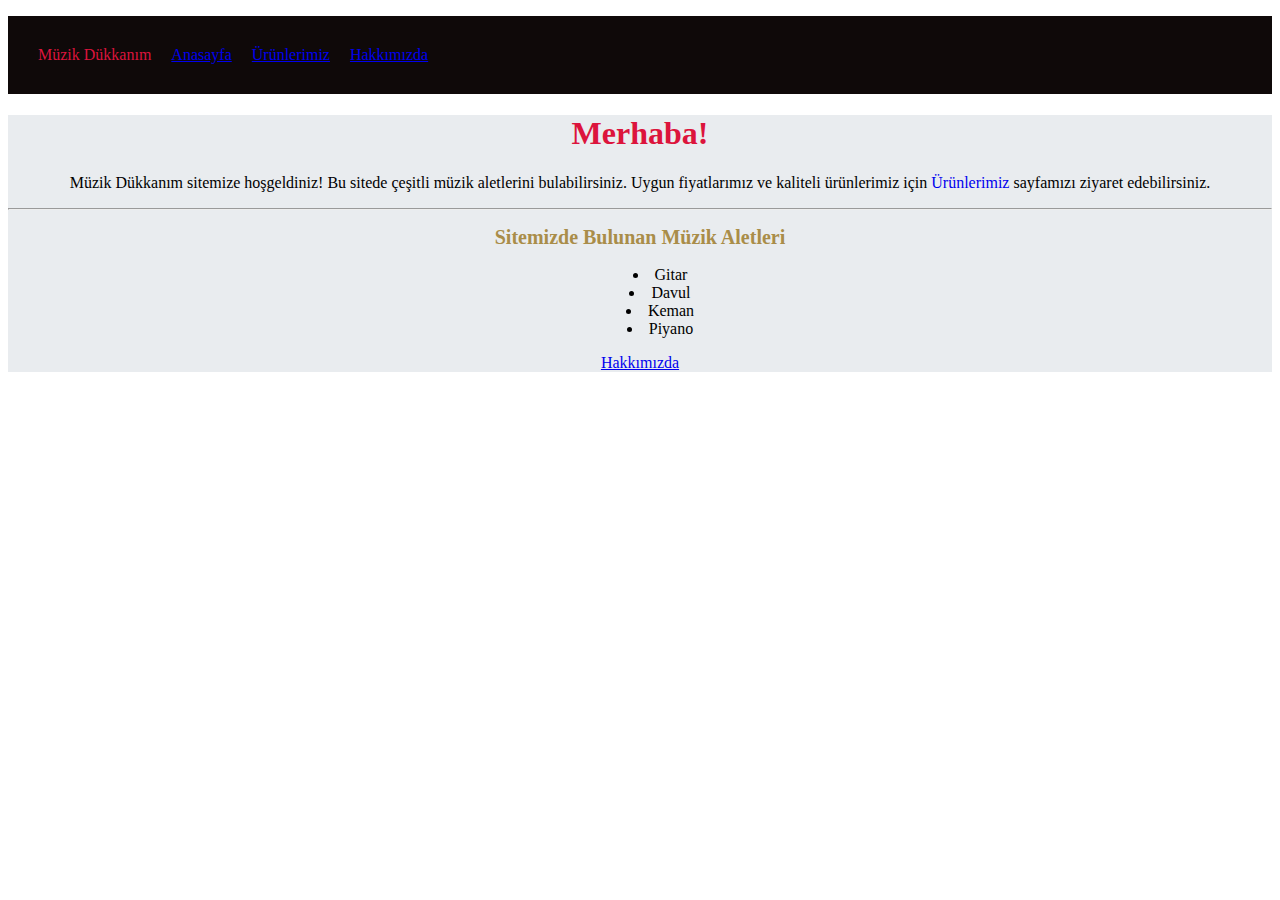
<file: index.html>
<!doctype html>
<html lang="en">
  <head>
    <meta charset="utf-8">
    <meta name="viewport" content="width=device-width, initial-scale=1">
    <title>Bootstrap demo</title>
    <link href="https://cdn.jsdelivr.net/npm/bootstrap@5.3.2/dist/css/bootstrap.min.css" rel="stylesheet" integrity="sha384-T3c6CoIi6uLrA9TneNEoa7RxnatzjcDSCmG1MXxSR1GAsXEV/Dwwykc2MPK8M2HN" crossorigin="anonymous">
    <link rel="stylesheet" href="./index.css">
  </head>
  <body>
    <header>
        <nav>
            <nav>
                <ul class="list">
                    <li>Müzik Dükkanım</li>
                    <li><a href="./index.html" target="_blank">Anasayfa</a></li>
                    <li><a href="./our-products.html" target="_blank">Ürünlerimiz</a></li>
                    <li><a href="./about-us.html" target="_blank">Hakkımızda</a></li>
                </ul>
            </nav>
        </nav>
    </header>
    <!-- -------------------HEADER NAV--------------------------->
    <main>
        <article>
            <div class="container">
                <div class="row">
                    <div class="col-sm">
                        <div class="mt-4 p-5 text-black rounded jumbotron">
                            <h1 id="merhaba">Merhaba!</h1>
                            <p>Müzik Dükkanım sitemize hoşgeldiniz! Bu sitede çeşitli müzik aletlerini bulabilirsiniz. Uygun fiyatlarımız ve kaliteli ürünlerimiz için <span style="color: blue;"><a id="ürünlerimiz" href="./our-products.html">Ürünlerimiz</a></span> sayfamızı ziyaret edebilirsiniz.</p>
                            <hr>
                            <h2 id="ourinstheader">Sitemizde Bulunan Müzik Aletleri</h2>
                            <ul class="list2">
                                <li>Gitar</li>
                                <li>Davul</li>
                                <li>Keman</li>
                                <li>Piyano</li>
                            </ul>
                            <!-- <button type="button" class="btn btn-primary position-relative">
                                Hakkımızda<span class="position-absolute top-0 start-100 translate-middle rounded-pill bg-secondary"> <span class="visually-hidden">unread messages</span></span>
                              </button> -->
                              <div class="text-center">
                                <a href="./about-us.html" class="btn text-white bg-primary" role="button" target="_blank">Hakkımızda</a>
                            </div> 
                            </div>
                            </div>
                          </div>
                          
                    </div>
                </div>
            </div>
        </article>
    </main>











































































    <!------------------------------------------------------------------------------------------------------------------------------------------------------- -->
    <script src="https://cdn.jsdelivr.net/npm/bootstrap@5.3.2/dist/js/bootstrap.bundle.min.js" integrity="sha384-C6RzsynM9kWDrMNeT87bh95OGNyZPhcTNXj1NW7RuBCsyN/o0jlpcV8Qyq46cDfL" crossorigin="anonymous"></script>
  </body>
</html>
</file>
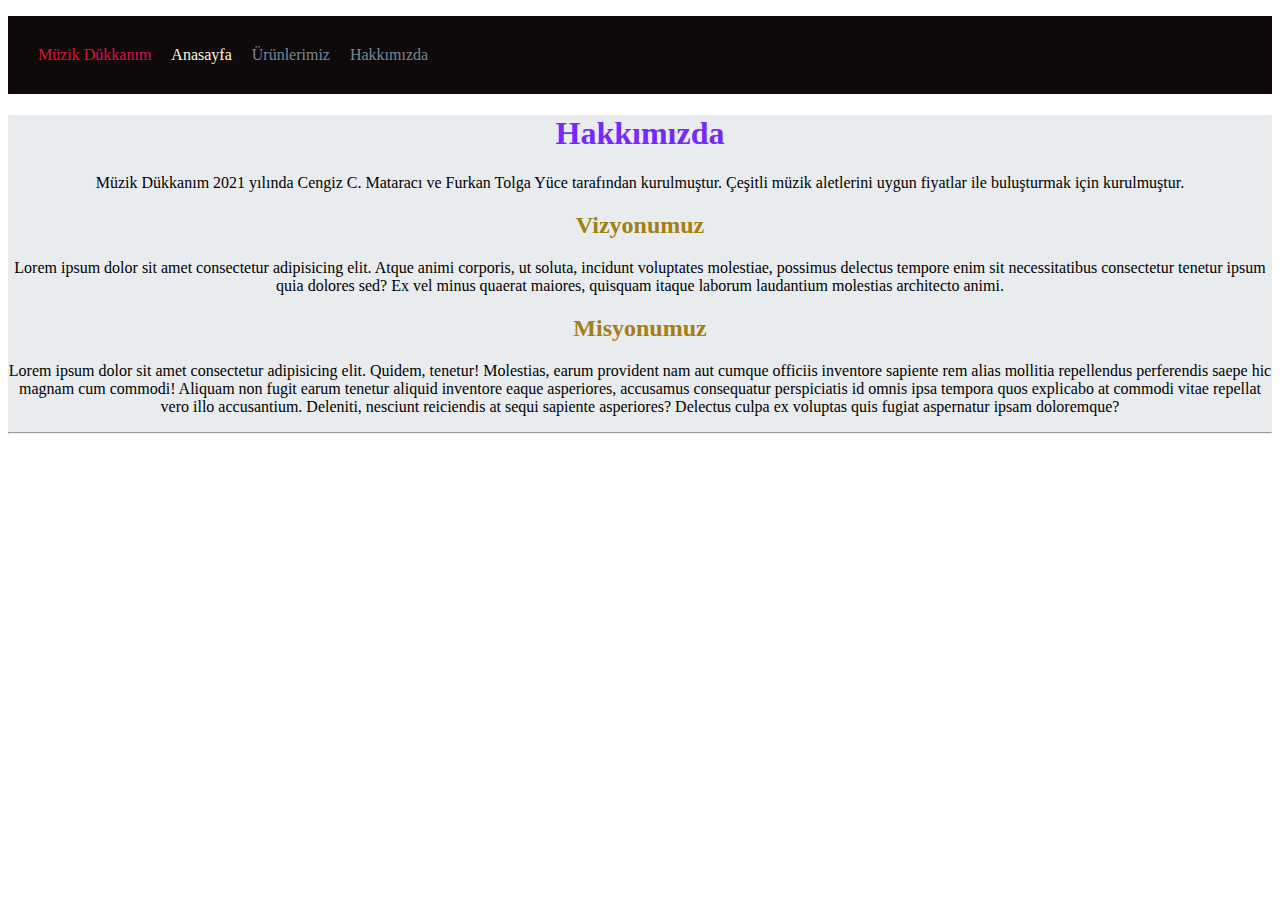
<file: about-us.html>
<!doctype html>
<html lang="en">
  <head>
    <meta charset="utf-8">
    <meta name="viewport" content="width=device-width, initial-scale=1">
    <title>Bootstrap demo</title>
    <link href="https://cdn.jsdelivr.net/npm/bootstrap@5.3.2/dist/css/bootstrap.min.css" rel="stylesheet" integrity="sha384-T3c6CoIi6uLrA9TneNEoa7RxnatzjcDSCmG1MXxSR1GAsXEV/Dwwykc2MPK8M2HN" crossorigin="anonymous">
    <link rel="stylesheet" href="./about-us.css">
  </head>
  <body>
    <header>
        <nav>
            <nav>
                <ul class="list">
                    <li>Müzik Dükkanım</li>
                    <li><a href="./index.html" target="_blank">Anasayfa</a></li>
                    <li><a href="./our-products.html" target="_blank">Ürünlerimiz</a></li>
                    <li><a href="./about-us.html" target="_blank">Hakkımızda</a></li>
                </ul>
            </nav>
        </nav>
    </header>
    <!-- -------------------HEADER NAV--------------------------->
    <main>
        <article>
            <div class="container">
                <div class="row">
                    <div class="col-sm-">
                        <div class="mt-4 p-5 text-black rounded jumbotron row">
                            <h1 id="hakkımızda">Hakkımızda</h1>
                            <p class="text-start">Müzik Dükkanım 2021 yılında Cengiz C. Mataracı ve Furkan Tolga Yüce tarafından kurulmuştur. Çeşitli müzik aletlerini uygun fiyatlar ile buluşturmak için kurulmuştur.</p>
                            <h2 class="text-start">Vizyonumuz</h2>
                            <p class="text-start">Lorem ipsum dolor sit amet consectetur adipisicing elit. Atque animi corporis, ut soluta, incidunt voluptates molestiae, possimus delectus tempore enim sit necessitatibus consectetur tenetur ipsum quia dolores sed? Ex vel minus quaerat maiores, quisquam itaque laborum laudantium molestias architecto animi.</p>
                            <h2 class="text-start">Misyonumuz</h2>
                            <p class="text-start">Lorem ipsum dolor sit amet consectetur adipisicing elit. Quidem, tenetur! Molestias, earum provident nam aut cumque officiis inventore sapiente rem alias mollitia repellendus perferendis saepe hic magnam cum commodi! Aliquam non fugit earum tenetur aliquid inventore eaque asperiores, accusamus consequatur perspiciatis id omnis ipsa tempora quos explicabo at commodi vitae repellat vero illo accusantium. Deleniti, nesciunt reiciendis at sequi sapiente asperiores? Delectus culpa ex voluptas quis fugiat aspernatur ipsam doloremque?</p>
                            <hr>
</file>
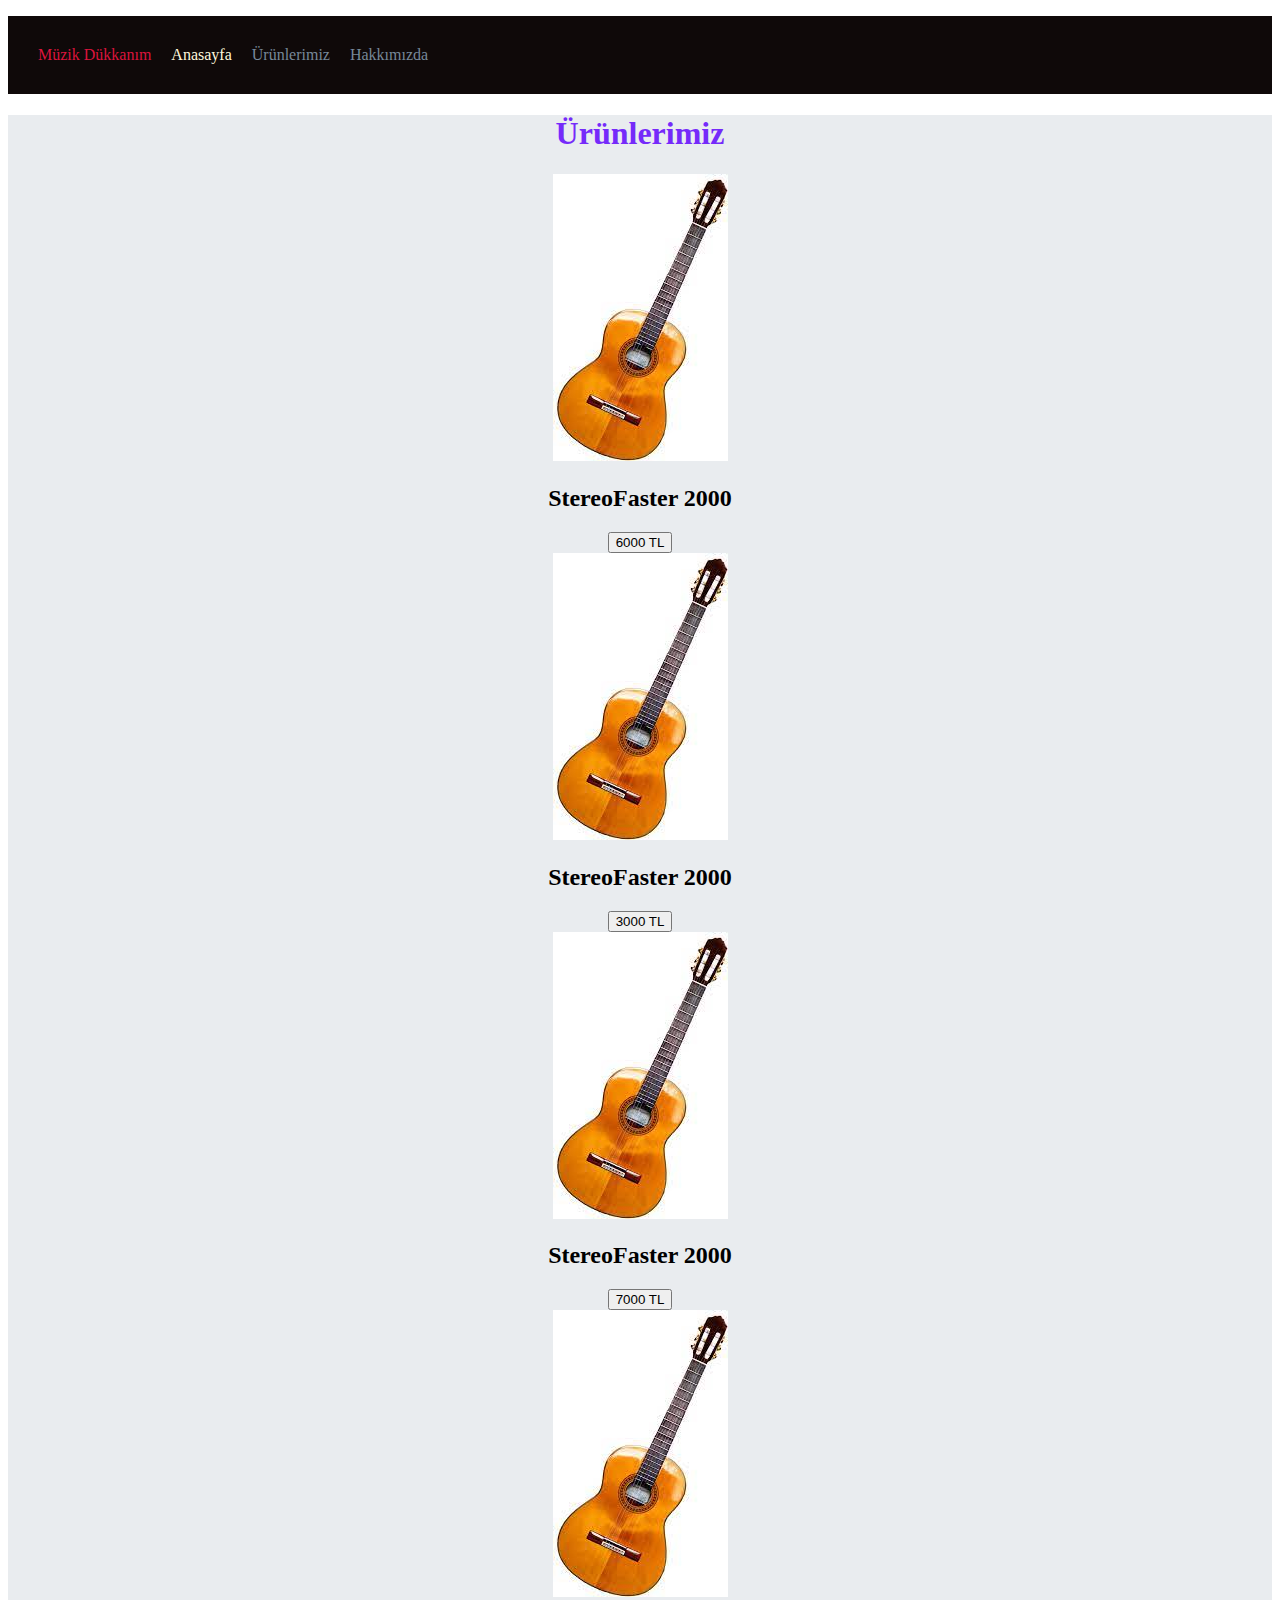
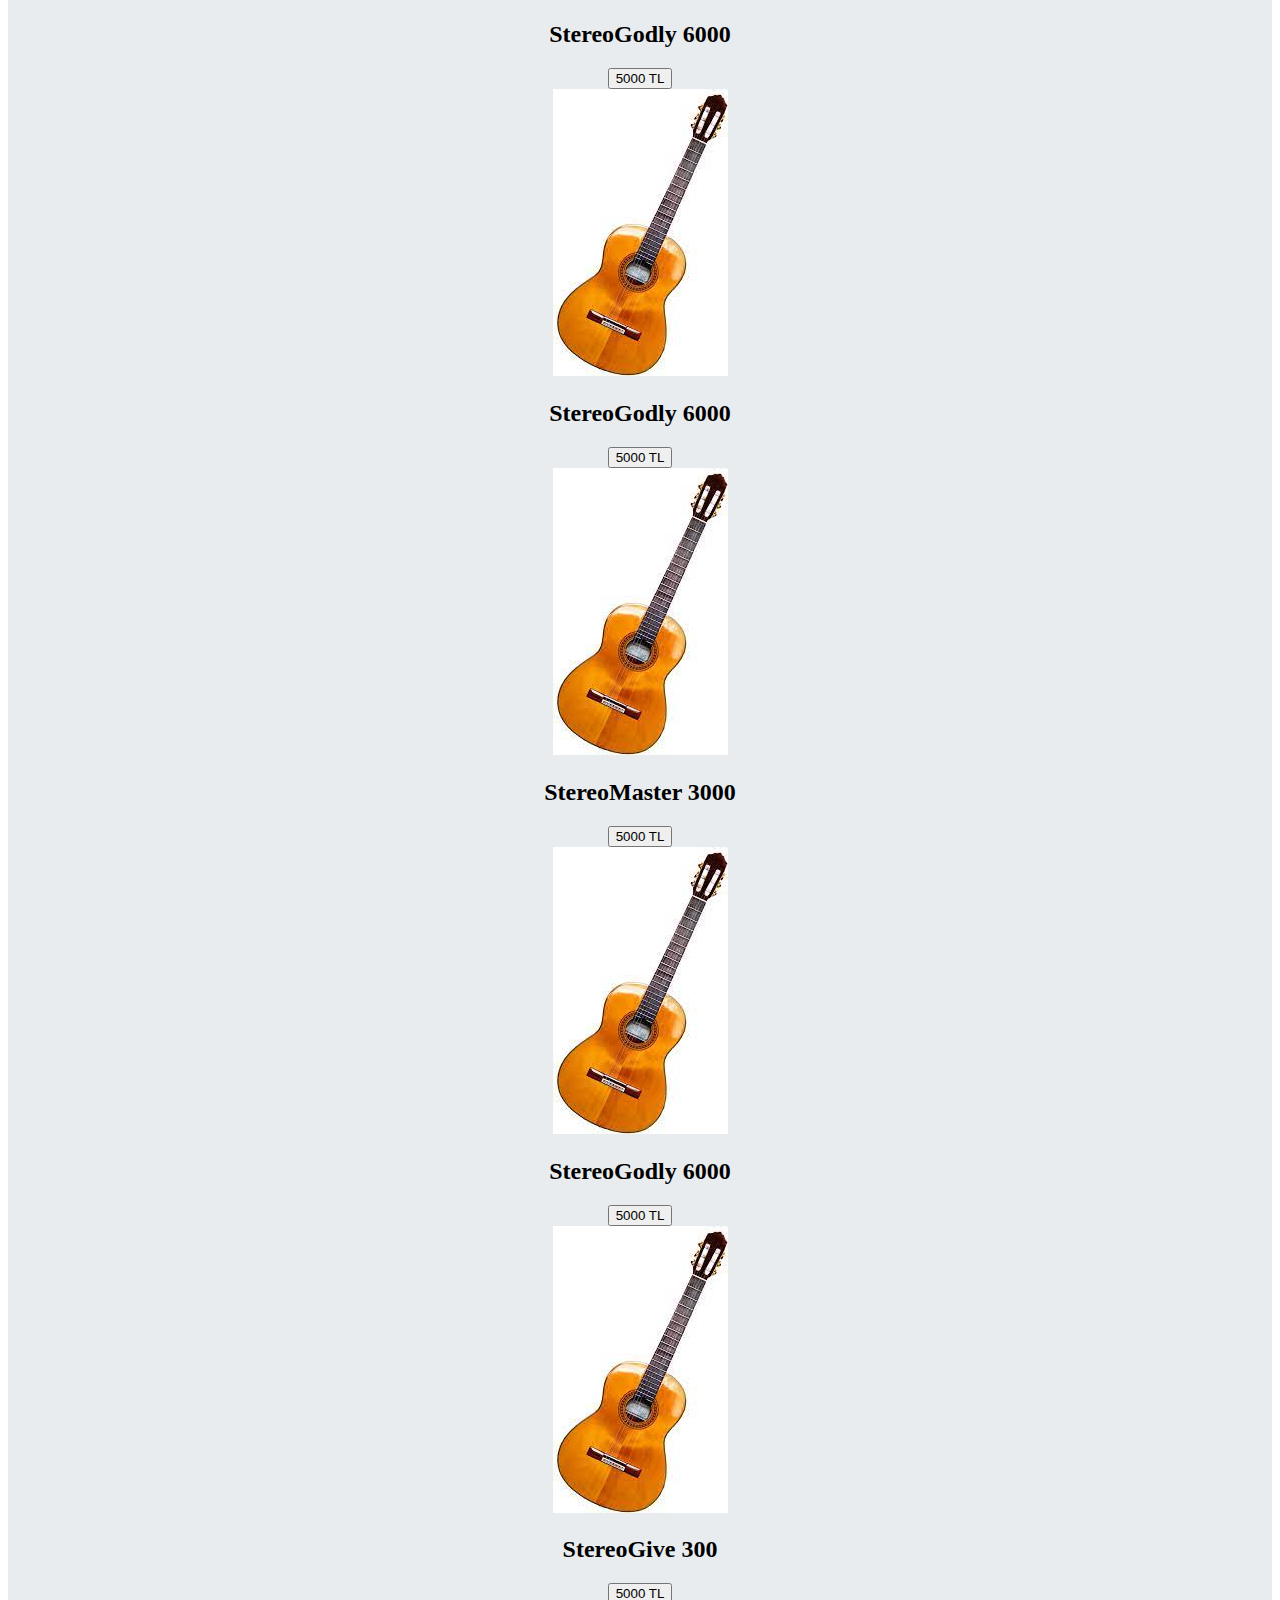
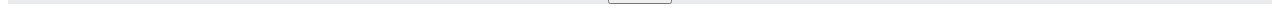
<file: our-products.html>
<!doctype html>
<html lang="en">
  <head>
    <meta charset="utf-8">
    <meta name="viewport" content="width=device-width, initial-scale=1">
    <title>Bootstrap demo</title>
    <link href="https://cdn.jsdelivr.net/npm/bootstrap@5.3.2/dist/css/bootstrap.min.css" rel="stylesheet" integrity="sha384-T3c6CoIi6uLrA9TneNEoa7RxnatzjcDSCmG1MXxSR1GAsXEV/Dwwykc2MPK8M2HN" crossorigin="anonymous">
    <link rel="stylesheet" href="./our-products.css">
  </head>
  <body>
    <header>
        <nav>
            <nav>
                <ul class="list">
                    <li>Müzik Dükkanım</li>
                    <li><a href="./index.html" target="_blank">Anasayfa</a></li>
                    <li><a href="./our-products.html" target="_blank">Ürünlerimiz</a></li>
                    <li><a href="./about-us.html" target="_blank">Hakkımızda</a></li>
                </ul>
            </nav>
        </nav>
    </header>
    <!-- -------------------HEADER NAV--------------------------->
    <main>
        <article>
            <div class="container">
                <div class="row">
                    <div class="col-sm-">
                        <div class="mt-4 p-5 text-black rounded jumbotron row">
                            <h1 id="ürünlerimiz">Ürünlerimiz</h1>
                            <div class="row">
                              <div class="col-sm-4">
                                <div class="card p-4 m-2">
                                  <img src="./Img/download.jpg" alt="picture of a guitar">
                                <div class="card-body text-start">
                                  <h2>StereoFaster 2000</h2>
                                  <button class="bg-secondary rounded">6000 TL</button>
                                </div>
                                </div>
                              </div>
                              <div class="col-sm-4">
                                <div class="card p-4 m-2">
                                  <img src="./Img/download.jpg" alt="picture of a guitar">
                                <div class="card-body text-start">
                                  <h2>StereoFaster 2000</h2>
                                  <button class="bg-secondary rounded">3000 TL</button>
                                </div>
                                </div>
                              </div>
                              <div class="col-sm-4">
                                <div class="card p-4 m-2">
                                  <img src="./Img/download.jpg" alt="picture of a guitar">
                                <div class="card-body text-start">
                                  <h2>StereoFaster 2000</h2>
                                  <button class="bg-secondary rounded">7000 TL</button>
                                </div>
                                </div>
                              </div>
                            </div>
                            <div class="row">
                              <div class="col-sm-4">
                                <div class="card p-4 m-2">
                                  <img src="./Img/download.jpg" alt="picture of a guitar">
                                <div class="card-body text-start">
                                  <h2>StereoGodly 6000</h2>
                                  <button class="bg-secondary rounded">5000 TL</button>
                                </div>
                                </div>
                              </div>
                              <div class="col-sm-4">
                                <div class="card p-4 m-2">
                                  <img src="./Img/download.jpg" alt="picture of a guitar">
                                <div class="card-body text-start">
                                  <h2>StereoGodly 6000</h2>
                                  <button class="bg-secondary rounded">5000 TL</button>
                                </div>
                                </div>
                              </div>
                              <div class="col-sm-4">
                                <div class="card p-4 m-2">
                                  <img src="./Img/download.jpg" alt="picture of a guitar">
                                <div class="card-body text-start">
                                  <h2>StereoMaster 3000</h2>
                                  <button class="bg-secondary rounded">5000 TL</button>
                                </div>
                                </div>
                              </div>
                              <div class="col-sm-4">
                                <div class="card p-4 m-2">
                                  <img src="./Img/download.jpg" alt="picture of a guitar">
                                <div class="card-body text-start">
                                  <h2>StereoGodly 6000</h2>
                                  <button class="bg-secondary rounded">5000 TL</button>
                                </div>
                                </div>
                              </div>
                              <div class="col-sm-4">
                                <div class="card p-4 m-2">
                                  <img src="./Img/download.jpg" alt="picture of a guitar">
                                <div class="card-body text-start">
                                  <h2>StereoGive 300</h2>
                                  <button class="bg-secondary rounded">5000 TL</button>
                                </div>
                                </div>
                              </div>
                            </div>     
                          </div>
</file>
<file: index.css>
/* NAV START */
.list {
    list-style-type: none;
    display: flex;
    background-color: rgb(15, 9, 9);
    padding: 30px;
}

.list li {
    color: lightslategray;
    margin-right: 20px;
}

li:nth-child(+1) {
    color: crimson;
}

li:nth-child(+2) {
    color: cornsilk;
}

.list li:hover {
    color: cornsilk;
}
/* NAV END */



/* MAIN-START */
.jumbotron {
    background-color: #E9ECEF;
    text-align: center;
}

#merhaba {
    color: crimson;
}

#ourinstheader {
    font-size: 20px;
    color: #a98d49
}

.list2 li {
    color: black;
    list-style-type: disc;
    list-style-position:inside;
}

#ürünlerimiz {
    text-decoration: none;
}

#aboutusp {
    padding: 0px;
}
</file>
<file: about-us.css>
/* NAV START */
.list {
    list-style-type: none;
    display: flex;
    background-color: rgb(15, 9, 9);
    padding: 30px;
}

a {
    text-decoration: none;
    color: inherit;
}


.list li {
    color: lightslategray;
    margin-right: 20px;
}

li:nth-child(+1) {
    color: crimson;
}

li:nth-child(+2) {
    color: cornsilk; 
}

.list li:hover {
    color: cornsilk;
}
/* NAV END */



/* MAIN-START */
.jumbotron {
    background-color: #E9ECEF;
    text-align: center;
}

#hakkımızda {
    color: rgb(117, 42, 250)
}

h2 {
    color: #a47f11;
}
/* MAIN-END */
</file>
<file: our-products.css>
/* NAV START */
.list {
    list-style-type: none;
    display: flex;
    background-color: rgb(15, 9, 9);
    padding: 30px;
}

a {
    text-decoration: none;
    color: inherit;
}


.list li {
    color: lightslategray;
    margin-right: 20px;
}

li:nth-child(+1) {
    color: crimson;
}

li:nth-child(+2) {
    color: cornsilk; 
}

.list li:hover {
    color: cornsilk;
}
/* NAV END */



/* MAIN-START */
.jumbotron {
    background-color: #E9ECEF;
    text-align: center;
}

#ürünlerimiz {
    color: rgb(117, 42, 250)
}
/* MAIN-END */
</file>
